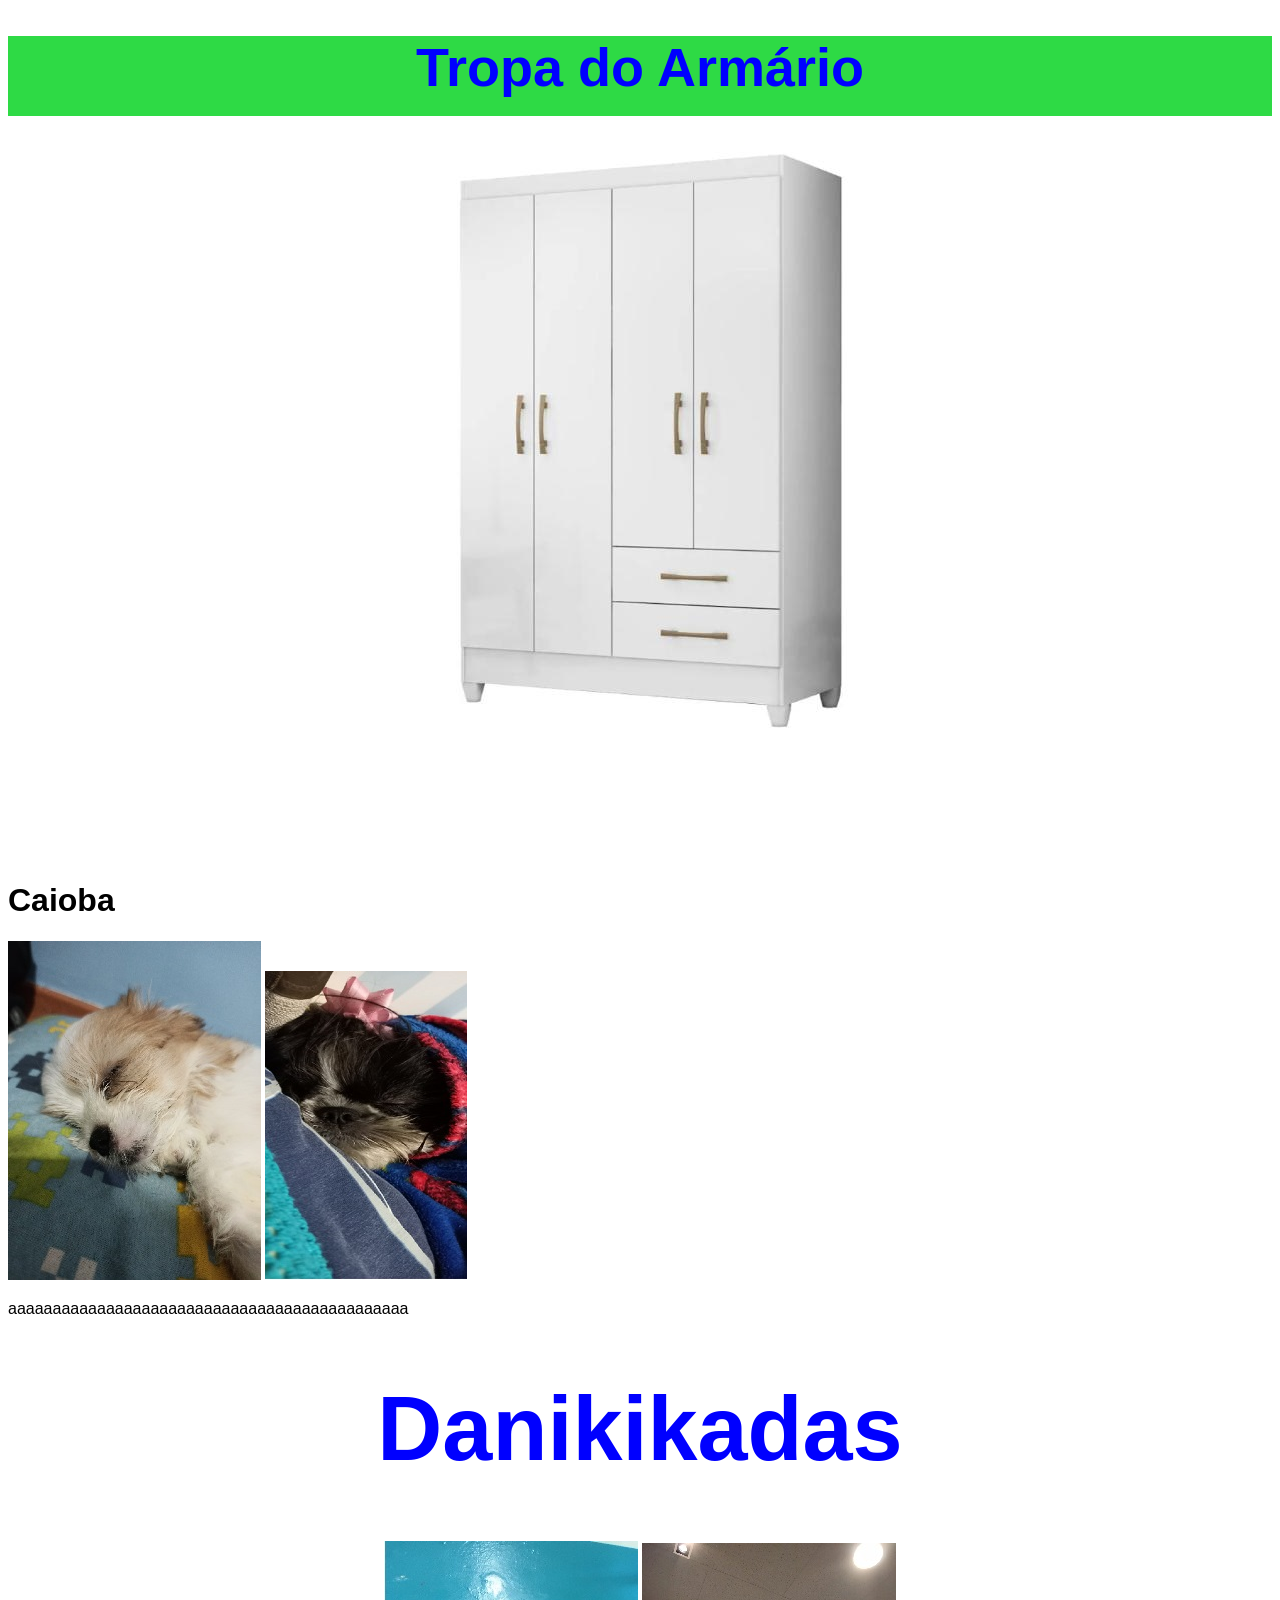
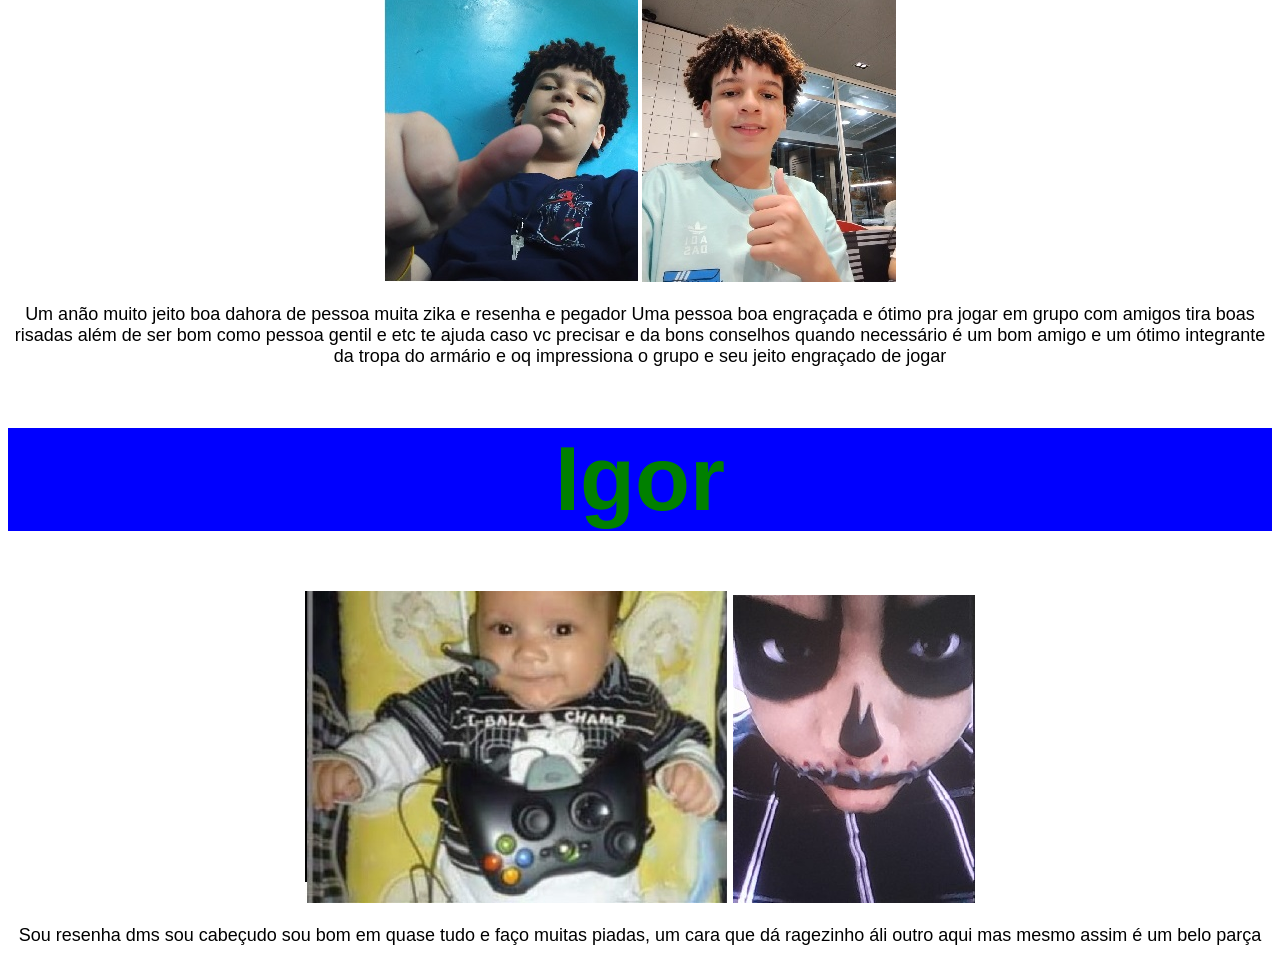
<file: index.html>
<!DOCTYPE html>
<html lang="pt-br">

<head>
    <meta charset="UTF-8">
    <meta name="viewport" content="width=device-width, initial-scale=1.0">
    <title>Tropa do Armário</title>
    <link rel="stylesheet" href="css/estilo.css">
    <link rel="shortcut icon" href="imagens/images.png" type="image/x-icon">
</head>

<body>
    <header>

        <h1>Tropa do Armário</h1>
        <img src="imagens/file.jpg" alt="">

    </header>



    <div id="caioba">
        <h1>Caioba</h1>

        <img src="imagens/caio.jpg" alt="">
        <img src="imagens/caio2.jpg" alt="">

        <p>aaaaaaaaaaaaaaaaaaaaaaaaaaaaaaaaaaaaaaaaaaaaa</p>

    </div>



    <div id="Danikikadas">

        <h1>Danikikadas</h1>

        <img src="imagens/dani.jpg" alt="">
        <img src="imagens/dani2.jpg" alt="">


        <p>Um anão muito jeito boa dahora de pessoa muita zika e resenha e pegador
            Uma pessoa boa engraçada e ótimo pra jogar em grupo com amigos tira boas risadas além de ser bom como
            pessoa gentil e etc te ajuda caso vc precisar e da bons conselhos quando necessário é um bom amigo e um
            ótimo integrante
            da tropa do armário e oq impressiona o grupo e seu jeito engraçado de jogar
        </p>



    </div>




    <div id="igor">
        
        <h1>Igor</h1>
        <img src="imagens/igor.jpg" alt="">
        <img src="imagens/igor2.jpg" alt="">
        <p>Sou resenha dms sou cabeçudo sou bom em quase tudo e faço muitas piadas, um cara que dá ragezinho áli outro aqui mas mesmo assim 
            é um belo parça</p>



    </div>

        <div id="turle">

        </div>

        <div id = "kauã">
            
        </div>

        <div id="Ben">

        </div>

        <div id="the goty">

        </div>

        <div id="Gabriel">

        </div>




</body>

</html>
</file>
<file: css/estilo.css>
body{
    font-family: Arial, Helvetica, sans-serif;        
}
header h1{
     text-align: center;
     height: 80px; 
    background-color: #2eda45; 
    color: blue;   
    font-size: 6vh;     
    
}
header img{
    align-items: center;
    display: block;
    margin-left: auto;
    margin-right: auto;
    margin-bottom: 10vh;
}

#Danikikadas{
     text-align: center;      
    
}
#Danikikadas h1{
     font-size: 10vh;
     color: blue
}
#Danikikadas p{
    font-size: 2vh;    
}

/*
#caioba{
     text-align: center;  
}
#caioba h1{
     font-size: 10vh;
     
}
#caioba p{
    font-size: 2vh;
    color: black;
}
*/


#igor{
     text-align: center;  
}
#igor h1{
     font-size: 10vh;
     background-color: blue;
     color: green;
}
#igor p{
    font-size: 2vh;
}

#turtle{
        text-align: center;  
}
</file>
